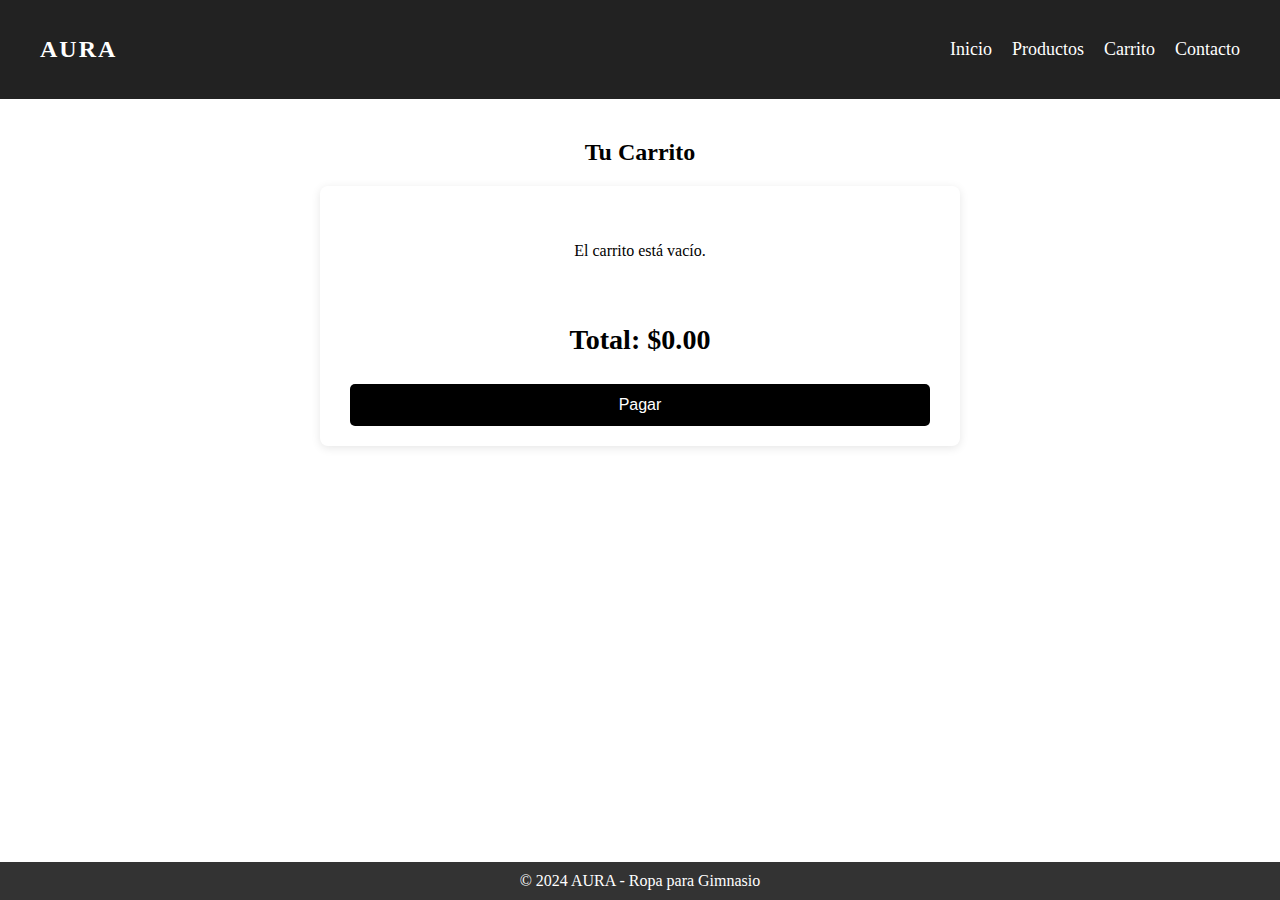
<file: carrito.html>
<!DOCTYPE html>
<html lang="es">
<head>
    <meta charset="UTF-8">
    <meta name="viewport" content="width=device-width, initial-scale=1.0">
    <title>Carrito - AURA</title>
    <link rel="stylesheet" href="css/styles.css">
    <style>
        /* Estilos previos omitidos por brevedad */
        /* Agrega aquí los estilos que ya tenías */
    </style>
</head>
<body>
    <header>
        <h1>AURA</h1>
        <nav>
            <ul>
                <li><a href="index.html">Inicio</a></li>
                <li><a href="productos.html">Productos</a></li>
                <li><a href="carrito.html">Carrito</a></li>
                <li><a href="contacto.html" target="_blank">Contacto</a></li>
            </ul>
        </nav>
    </header>

    <section id="carrito" class="seccion">
        <h2>Tu Carrito</h2>
        <div class="cart-container">
            <div id="cart-items"></div>
            <div id="cart-total">
                <h3>Total: <span id="total-price">$0.00</span></h3>
            </div>
            <div class="button-container">
                <button class="button" onclick="proceedToCheckout()">Pagar</button>
            </div>
        </div>
    </section>

    <footer>
        <p>&copy; 2024 AURA - Ropa para Gimnasio</p>
    </footer>

    <script>
        const cartItems = JSON.parse(localStorage.getItem('cartItems')) || [];

        function updateCartDisplay() {
            const cartContainer = document.getElementById('cart-items');
            cartContainer.innerHTML = ''; // Limpiar la vista anterior

            if (cartItems.length === 0) {
                cartContainer.innerHTML = '<p>El carrito está vacío.</p>';
                document.getElementById('total-price').innerText = '$0.00'; // Actualizar el total
                return;
            }

            cartItems.forEach((item, index) => {
                const itemElement = document.createElement('div');
                itemElement.classList.add('cart-item');
                itemElement.innerHTML = `
                    <img src="${item.image}" alt="${item.name}" class="cart-item-image">
                    <div class="cart-item-details">
                        <h4>${item.name}</h4>
                        <p>Precio: $${item.price.toFixed(2)}</p>
                        <p>Cantidad: <input type="number" class="cart-item-quantity" value="${item.quantity}" min="1" onchange="updateQuantity(${index}, this.value)"></p>
                    </div>
                    <button class="button delete-button" onclick="removeFromCart(${index})">Eliminar</button>
                `;
                cartContainer.appendChild(itemElement);
            });

            // Actualizar el total
            const total = cartItems.reduce((sum, item) => sum + (item.price * item.quantity), 0);
            document.getElementById('total-price').innerText = `$${total.toFixed(2)}`;
        }

        function updateQuantity(index, quantity) {
            if (quantity < 1) quantity = 1;
            cartItems[index].quantity = Number(quantity);
            localStorage.setItem('cartItems', JSON.stringify(cartItems));
            updateCartDisplay();
        }

        function removeFromCart(index) {
            cartItems.splice(index, 1);
            localStorage.setItem('cartItems', JSON.stringify(cartItems));
            updateCartDisplay();
        }

        function proceedToCheckout() {
            alert('Procediendo al pago...');
        }

        updateCartDisplay(); // Inicializar la vista del carrito
    </script>
</body>
</html>
<style>
     /* Estilos generales */
 html, body {
    height: 100%; /* Asegurarse de que el HTML y el body ocupen el 100% de la altura */
    margin: 0; /* Sin márgenes */
}

body {
    display: flex; /* Usar flexbox */
    flex-direction: column; /* Alinear elementos verticalmente */
}

#carrito {
    flex: 1; /* Permitir que esta sección ocupe el espacio restante */
    display: flex;
    flex-direction: column;
    align-items: center; /* Centrar horizontalmente */
    padding: 20px;
}

.cart-container {
    background-color: #ffffff; /* Color de fondo del contenedor */
    border-radius: 8px; /* Esquinas redondeadas */
    box-shadow: 0 2px 10px rgba(0, 0, 0, 0.1); /* Sombra para el contenedor */
    padding: 20px; /* Espaciado interno */
    width: 100%; /* Ancho completo */
    max-width: 600px; /* Ancho máximo para el carrito */
}

#cart-items {
    margin-bottom: 20px;
    text-align: center; /* Centrar texto */
}

.cart-item {
    display: flex;
    align-items: center; /* Centrar verticalmente */
    justify-content: space-between; /* Espacio entre imagen y detalles */
    margin: 10px 0;
    padding: 10px;
    border: 1px solid #ddd; /* Borde alrededor de cada producto */
    border-radius: 5px; /* Esquinas redondeadas */
    background-color: #f9f9f9; /* Color de fondo */
}

.cart-item-image {
    width: 100px; /* Ancho de la imagen */
    height: auto; /* Mantener la proporción */
    border-radius: 5px; /* Esquinas redondeadas para la imagen */
    margin-right: 15px; /* Espaciado a la derecha */
}

.cart-item-details {
    text-align: left; /* Alinear texto a la izquierda */
    flex-grow: 1; /* Para ocupar el espacio disponible */
}

.cart-item-quantity {
    width: 50px; /* Ancho del input de cantidad */
    margin-left: 15px; /* Espaciado a la izquierda */
}

#cart-total {
    font-size: 24px; /* Tamaño de fuente del total */
    font-weight: bold; /* Negrita */
    margin: 20px 0; /* Espaciado */
}

.button-container {
    display: flex;
    justify-content: space-between;
    margin-top: 20px; /* Separar botones del total */
    width: 100%;
    max-width: 600px; /* Ancho máximo para el contenedor de botones */
}

.button {
    background-color: #000000; /* Color del botón */
    color: white;
    border: none;
    padding: 12px 24px; /* Espaciado del botón */
    border-radius: 5px;
    cursor: pointer;
    transition: background-color 0.3s, transform 0.2s;
    font-size: 16px; /* Tamaño de fuente */
    flex-grow: 1; /* Para ocupar el espacio disponible */
    margin: 0 10px; /* Espaciado entre botones */
}

.button:hover {
    background-color: #000000; /* Color del botón al pasar el mouse */
    transform: scale(1.05); /* Efecto de agrandamiento */
}

.delete-button {
    background-color: #ff4d4d; /* Color del botón de eliminar */
}

.delete-button:hover {
    background-color: #ff1a1a; /* Color del botón de eliminar al pasar el mouse */
}

/* Estilos para la notificación modal */
.notification-modal {
    display: none; /* Oculto por defecto */
    position: fixed; /* Fijo en la pantalla */
    top: 50%; /* Centrado vertical */
    left: 50%; /* Centrado horizontal */
    transform: translate(-50%, -50%); /* Centrar usando transform */
    background-color: #4CAF50; /* Color de fondo de la notificación */
    color: white; /* Color del texto */
    padding: 20px; /* Espaciado interno */
    border-radius: 8px; /* Esquinas redondeadas */
    box-shadow: 0 2px 10px rgba(0, 0, 0, 0.3); /* Sombra */
    z-index: 1000; /* Asegurarse de que esté en frente */
    text-align: center; /* Centrar el texto */
}

footer {
    background-color: #333; /* Color de fondo del footer */
    color: white; /* Color del texto del footer */
    text-align: center; /* Centrar el texto */
    padding: 10px 0; /* Espaciado en el footer */
}

</style>
</file>
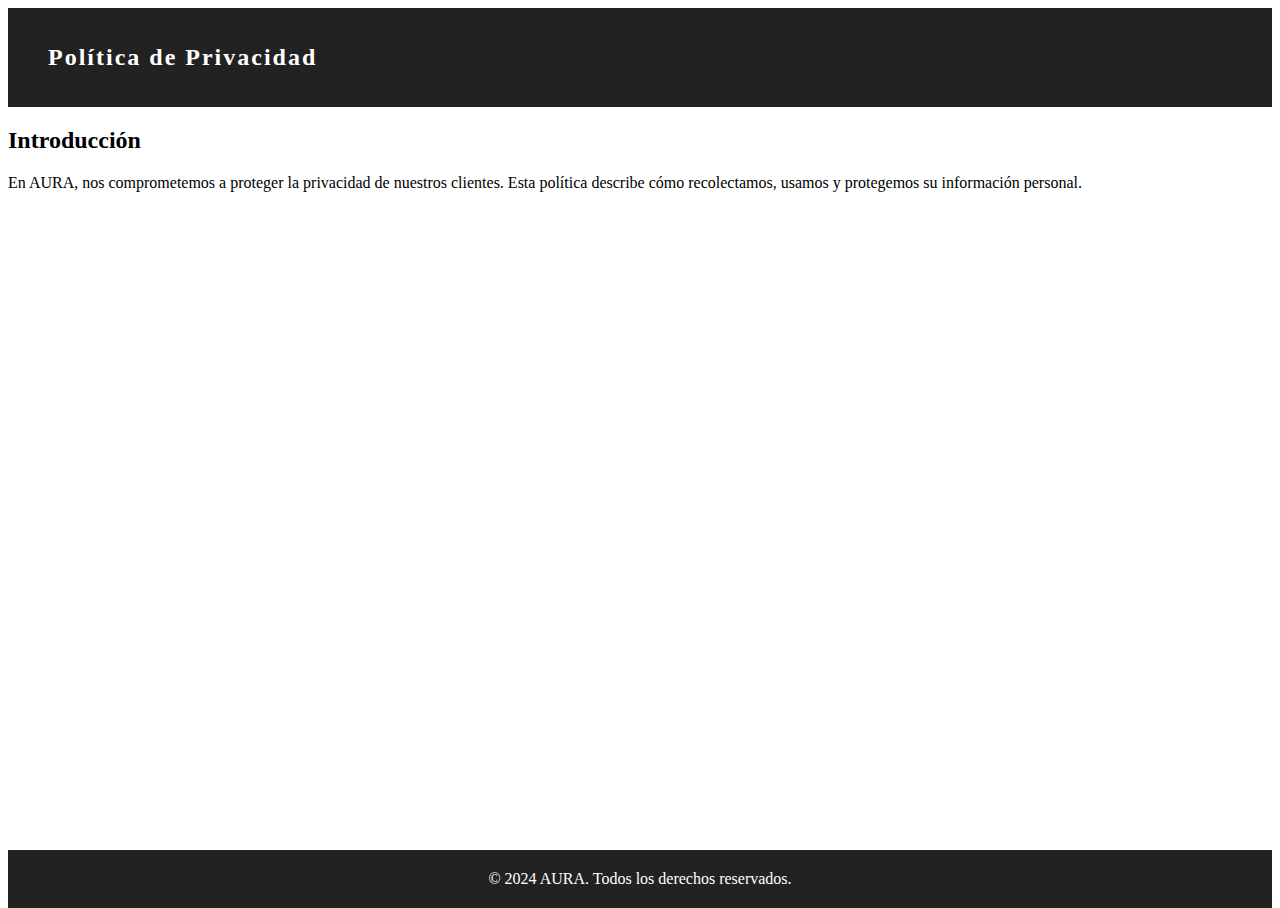
<file: politica-privacidad.html>
<!DOCTYPE html>
<html lang="es">
<head>
    <meta charset="UTF-8">
    <meta name="viewport" content="width=device-width, initial-scale=1.0">
    <title>Política de Privacidad</title>
    <link rel="stylesheet" href="css/styles.css">
</head>
<body>
    <header>
        <h1>Política de Privacidad</h1>
    </header>
    <main>
        <section>
            <h2>Introducción</h2>
            <p>En AURA, nos comprometemos a proteger la privacidad de nuestros clientes. Esta política describe cómo recolectamos, usamos y protegemos su información personal.</p>
            <!-- Agrega más contenido según tus necesidades -->
        </section>
    </main>
    <footer>
        <p>&copy; 2024 AURA. Todos los derechos reservados.</p>
    </footer>
</body>
</html>
</file>
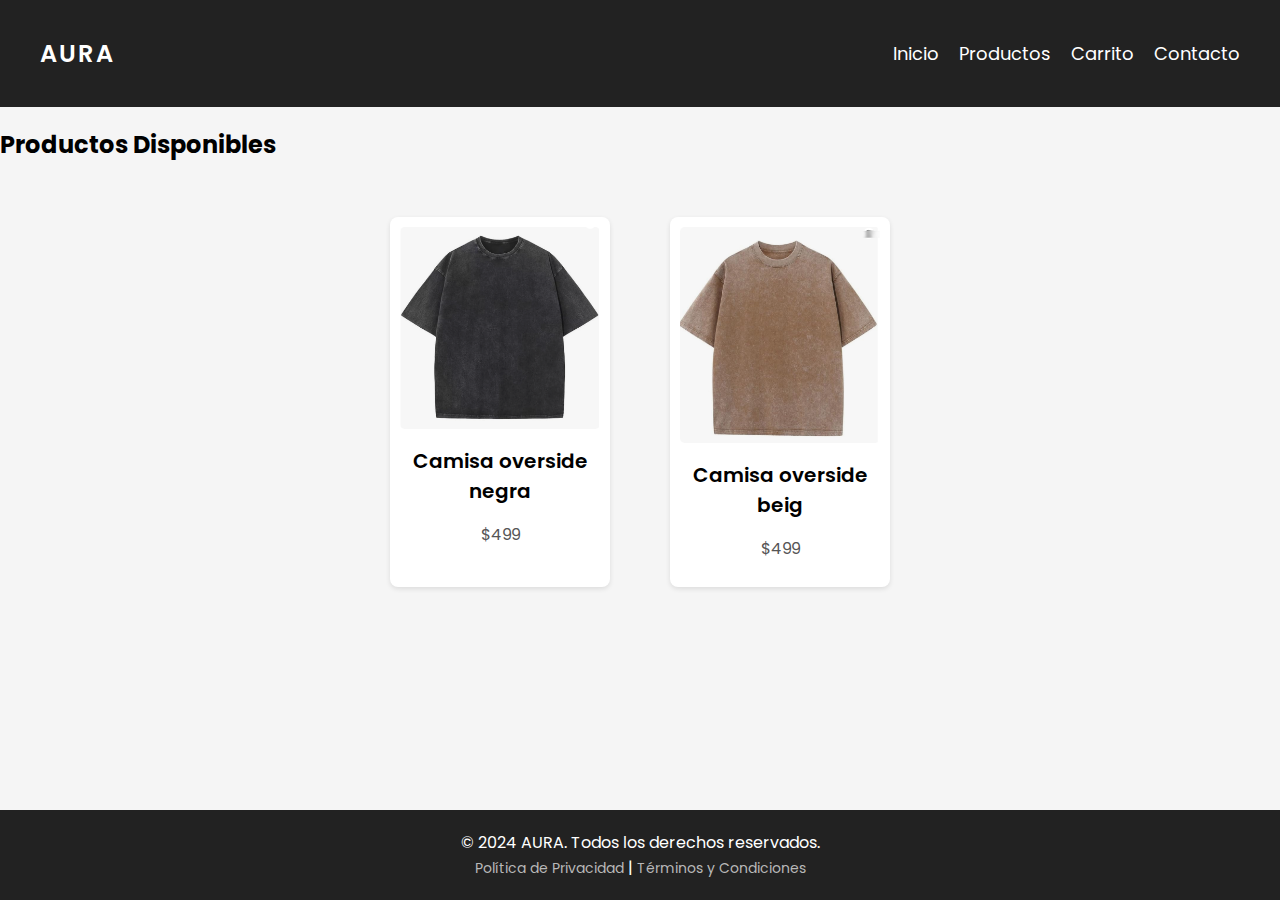
<file: productos.html>
<!DOCTYPE html>
<html lang="es">
<head>
    <meta charset="UTF-8">
    <meta name="viewport" content="width=device-width, initial-scale=1.0">
    <title>Productos - AURA</title>
    <link href="https://fonts.googleapis.com/css2?family=Poppins:wght@400;600&display=swap" rel="stylesheet">
    <link rel="stylesheet" href="css/styles.css">
    <style>
        /* Estilos generales */
        body {
            font-family: 'Poppins', sans-serif;
            margin: 0;
            padding: 0;
            background-color: #f5f5f5;
        }

        .productos-grid {
            display: flex;
            flex-wrap: wrap;
            justify-content: center; /* Centrar los productos */
            padding: 20px;
        }

        .producto {
            background-color: #ffffff;
            border-radius: 8px;
            box-shadow: 0 2px 5px rgba(0, 0, 0, 0.1);
            margin: 15px;
            padding: 10px;
            cursor: pointer;
            text-align: center; /* Centrar el texto */
            width: 200px; /* Ancho fijo para los productos */
            transition: transform 0.2s; /* Transición suave al pasar el mouse */
        }

        .producto:hover {
            transform: scale(1.05); /* Efecto de agrandamiento al pasar el mouse */
        }

        .producto img {
            max-width: 100%; /* Mantener imagen dentro del contenedor */
            border-radius: 5px; /* Esquinas redondeadas */
        }

        h3 {
            margin-bottom: 10px; /* Espaciado inferior */
        }
    </style>
</head>
<body>
    <header>
        <h1>AURA</h1>
        <nav>
            <ul>
                <li><a href="index.html">Inicio</a></li>
                <li><a href="productos.html">Productos</a></li>
                <li><a href="carrito.html">Carrito</a></li>
                <li><a href="contacto.html" target="_blank">Contacto</a></li>
            </ul>
        </nav>
    </header>

    <main>
        <h2>Productos Disponibles</h2>
        <div class="productos-grid">
            <!-- Producto 1 -->
            <div class="producto" onclick="window.location.href='detallesProductos.html?name=Camisa overside negra&image=css/img/camisa01.png&price=499&description=Descripción del producto 1.'">
                <img src="css/img/camisa01.png" alt="Camisa overside negra">
                <h4>Camisa overside negra</h4>
                <p>$499</p>
            </div>
            <!-- Producto 2 -->
            <div class="producto" onclick="window.location.href='detallesProductos.html?name=Camisa overside beig&image=css/img/camisa02.png&price=499&description=Descripción del producto 2.'">
                <img src="css/img/camisa02.png" alt="Camisa overside beig">
                <h4>Camisa overside beig</h4>
                <p>$499</p>
            </div>
            <!-- Agrega más productos según sea necesario -->
        </div>
    </main>

    <footer>
        <p>&copy; 2024 AURA. Todos los derechos reservados.</p>
        <p>
            <a href="politica-privacidad.html" target="_blank">Política de Privacidad</a> | 
            <a href="terminos-condiciones.html" target="_blank">Términos y Condiciones</a>
        </p>
    </footer>
</body>
</html>
</file>
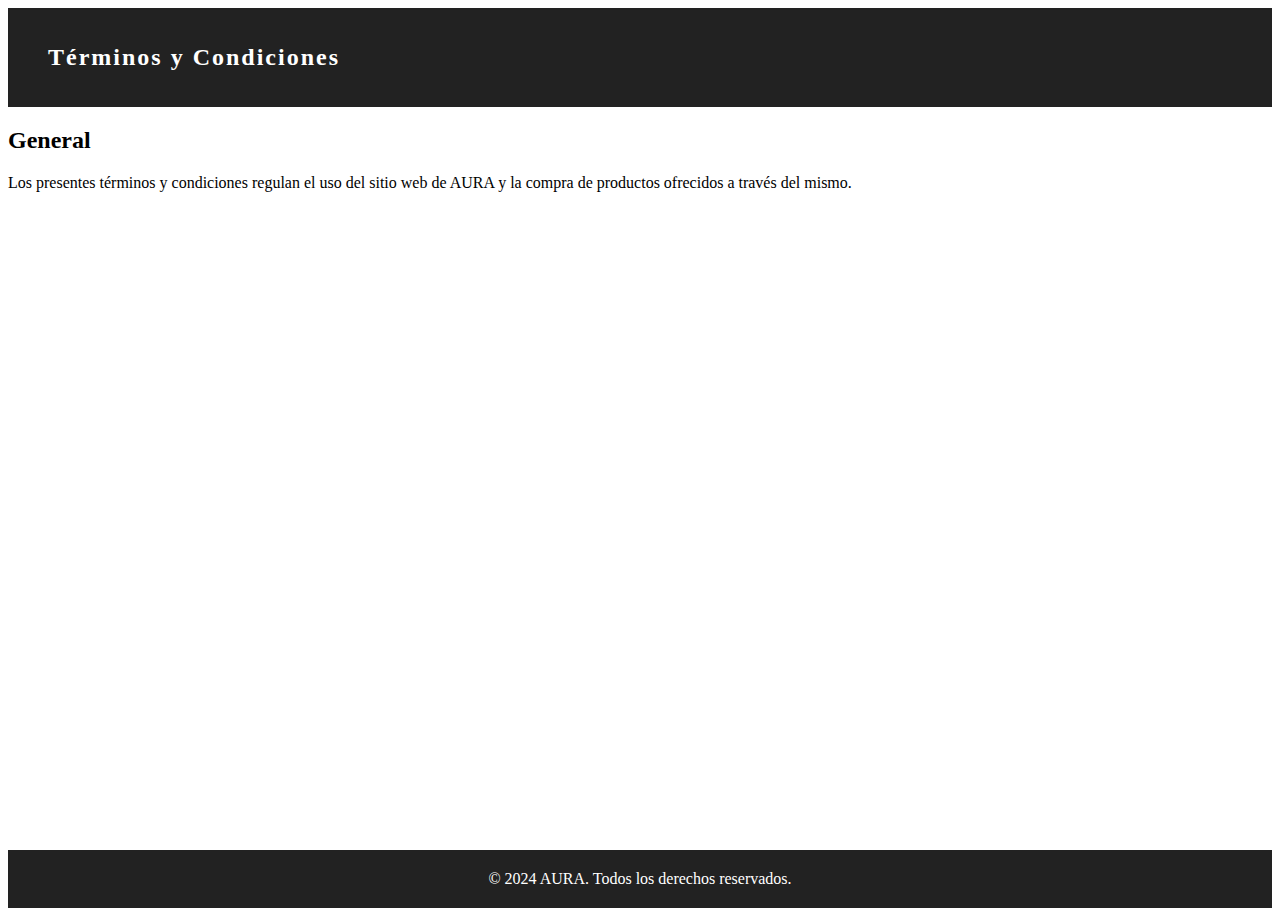
<file: terminos-condiciones.html>
<!DOCTYPE html>
<html lang="es">
<head>
    <meta charset="UTF-8">
    <meta name="viewport" content="width=device-width, initial-scale=1.0">
    <title>Términos y Condiciones</title>
    <link rel="stylesheet" href="css/styles.css">
</head>
<body>
    <header>
        <h1>Términos y Condiciones</h1>
    </header>
    <main>
        <section>
            <h2>General</h2>
            <p>Los presentes términos y condiciones regulan el uso del sitio web de AURA y la compra de productos ofrecidos a través del mismo.</p>
            <!-- Agrega más contenido según tus necesidades -->
        </section>
    </main>
    <footer>
        <p>&copy; 2024 AURA. Todos los derechos reservados.</p>
    </footer>
</body>
</html>
</file>
<file: css/styles.css>
/* Estilos generales */
html, body {
    height: 100%; /* Asegúrate de que el cuerpo ocupe toda la altura */
}

body {
    display: flex;
    flex-direction: column; /* Organiza los elementos en columna */
}

main {
    flex: 1; /* Permite que el main ocupe el espacio restante */
}

/* Header */
header {
    display: flex;
    justify-content: space-between;
    align-items: center;
    background-color: #222;
    padding: 20px 40px;
    position: sticky; /* Hace que el header se mantenga fijo */
    top: 0; /* Se fija en la parte superior de la página */
    z-index: 1000; /* Asegúrate de que esté por encima de otros elementos */
    color: white;
}

header h1 {
    font-size: 24px;
    font-weight: 600;
    letter-spacing: 2px;
}

nav ul {
    list-style: none;
    display: flex;
    gap: 20px;
}

nav ul li a {
    color: white;
    text-decoration: none;
    font-size: 18px;
    transition: color 0.3s ease;
}

nav ul li a:hover {
    color: #000000;
}

/* Sección Héroe */
.hero {
    background-image: url('img/hero.jpeg');
    background-size: cover;
    background-position: center;
    height: 450px;
    position: relative;
    display: flex;
    justify-content: center;
    align-items: center;
}

.hero .overlay {
    background-color: rgba(0, 0, 0, 0.5);
    position: absolute;
    top: 0;
    left: 0;
    width: 100%;
    height: 100%;
    display: flex;
    flex-direction: column;
    justify-content: center;
    align-items: center;
    text-align: center;
}

.hero h2 {
    color: white;
    font-size: 48px;
    font-weight: 600;
}

.hero p {
    color: #fff;
    font-size: 24px;
}

/* Productos */
.productos {
    text-align: center;
    padding: 50px 0;
    background-color: #fff;
}

.productos h3 {
    font-size: 36px;
    font-weight: 600;
    margin-bottom: 40px;
}

.productos-grid {
    display: grid;
    grid-template-columns: repeat(2, 1fr); /* Cambiado para una fila de 2 */
    gap: 30px;
    max-width: 1200px;
    margin: 0 auto;
}

.producto {
    background-color: #f9f9f9;
    padding: 20px;
    border-radius: 10px;
    box-shadow: 0 4px 8px rgba(0, 0, 0, 0.1);
    cursor: pointer;
    transition: transform 0.3s ease, box-shadow 0.3s ease;
}

.producto:hover {
    transform: translateY(-5px);
    box-shadow: 0 6px 12px rgba(0, 0, 0, 0.15);
}

.producto img {
    width: 100%;
    height: auto;
    border-radius: 5px;
}

.producto h4 {
    font-size: 20px;
    font-weight: 600;
    margin: 10px 0;
}

.producto p {
    font-size: 16px;
    color: #555;
}

/* Detalles del Producto */
.product-details {
    display: none;
    max-width: 1200px;
    margin: 50px auto;
    padding: 30px;
    background-color: #fff;
    border-radius: 10px;
    box-shadow: 0 4px 8px rgba(0, 0, 0, 0.1);
    position: relative; /* Asegura que el botón "Regresar" esté posicionado dentro de la sección de detalles */
}

.product-content {
    display: flex;
    justify-content: center;
    align-items: flex-start;
    gap: 40px;
}

.product-image-container img {
    width: 400px;
    height: auto;
    border-radius: 10px;
}

.product-info {
    flex: 1;
    text-align: center; /* Centrar texto */
}

.product-info h4 {
    font-size: 28px;
    color: #333;
    font-weight: 600;
}

.product-info p {
    font-size: 18px;
    color: #666;
}

.button-container {
    display: flex;
    justify-content: center;
    margin-top: 20px; /* Separar botones de la imagen */
}

#buy-button, .back-button, .cart-button, .delete-button {
    background-color: #000000;
    color: white;
    border: none;
    padding: 15px 30px;
    border-radius: 5px;
    cursor: pointer;
    font-size: 16px;
    margin: 0 10px; /* Separar botones entre sí */
    transition: background-color 0.3s ease;
}

#buy-button:hover, .back-button:hover, .cart-button:hover, .delete-button:hover {
    background-color: #333; /* Color más oscuro al pasar el mouse */
}

/* Footer */
footer {
    background-color: #222;
    color: white;
    text-align: center;
    padding: 20px;
    margin-top: 50px;
}

footer p {
    margin: 0;
    font-size: 16px;
}

footer a {
    color: #b8b8b8;
    text-decoration: none;
    font-size: 14px;
}

footer a:hover {
    text-decoration: underline;
}

/* Sección de Contacto */
.seccion {
    padding: 50px 0;
    text-align: center;
    background-color: #fff;
}

.contact-info {
    display: flex;
    justify-content: center;
    flex-wrap: wrap; /* Permite que se acomoden en filas */
    gap: 20px;
    margin-top: 30px;
    max-width: 1200px; /* Limita el ancho de la sección */
    margin-left: auto; /* Centrar la sección */
    margin-right: auto; /* Centrar la sección */
}

.contact-item {
    background-color: #f9f9f9;
    border-radius: 10px;
    box-shadow: 0 4px 8px rgba(0, 0, 0, 0.1);
    padding: 20px;
    text-align: center;
    flex: 0 1 calc(50% - 20px); /* 2 elementos por fila */
    transition: transform 0.3s ease, box-shadow 0.3s ease;
}

.contact-item:hover {
    transform: translateY(-5px);
    box-shadow: 0 6px 12px rgba(0, 0, 0, 0.15);
}

.contact-logo {
    width: 60px; /* Tamaño de logo mejorado */
    height: auto;
    margin-bottom: 10px;
}

.contact-item h3 {
    font-size: 22px; /* Tamaño de fuente mejorado */
    font-weight: 600;
}

.contact-item p {
    font-size: 16px;
    color: #555;
}

/* Responsividad */
@media (max-width: 768px) {
    .contact-item {
        flex: 0 1 calc(100% - 20px); /* En pantallas pequeñas, una fila */
    }
}

.cart-item {
    display: flex;
    align-items: center;
    margin: 10px 0;
}

.cart-item-image {
    width: 100px; /* Cambiar el tamaño de la imagen aquí */
    height: auto;
    margin-right: 20px; /* Espaciado ajustado */
}

.cart-item-details {
    display: flex;
    flex-direction: column;
}

/* Estilos de Carrito */
#cart-items {
    max-width: 1200px; /* Limitar el ancho del carrito */
    margin: 0 auto; /* Centrar el carrito */
    padding: 20px;
}

.delete-button {
    background-color: #000000; /* Color rojo para eliminar */
    color: white;
    padding: 10px 20px;
    border-radius: 5px;
    cursor: pointer;
    border: none;
    margin-top: 10px; /* Separar del contenido */
}

.delete-button:hover {
    background-color: #333; /* Rojo más oscuro al pasar el mouse */
}

#pay-button {
    background-color: #28a745; /* Color verde */
    color: white;
    padding: 15px 30px;
    border-radius: 5px;
    cursor: pointer;
    border: none;
    margin-top: 20px; /* Separar del contenido */
}

#pay-button:hover {
    background-color: #218838; /* Verde más oscuro al pasar el mouse */
}

/* Botón "Regresar" */
.back-button {
    position: absolute;
    top: 20px;
    left: 20px;
    background-color: #000000;
    color: white;
    padding: 10px 20px;
    border: none;
    border-radius: 5px;
    cursor: pointer;
    font-size: 16px;
    z-index: 1000;
}

.back-button:hover {
    background-color: #333; /* Color más oscuro al pasar el mouse */
}

/* Estilos de Notificación */
#notification {
    position: fixed;
    top: 20px;
    right: -400px; /* Fuera de la pantalla inicialmente */
    background-color: #000; /* Fondo negro */
    color: white;
    padding: 15px 30px;
    border-radius: 5px;
    transition: right 1s ease; /* Transición para entrar y salir */
    z-index: 1000;
}

/* Estilo para mostrar la notificación */
#notification.show {
    right: 20px; /* Posición final visible */
}
</file>
